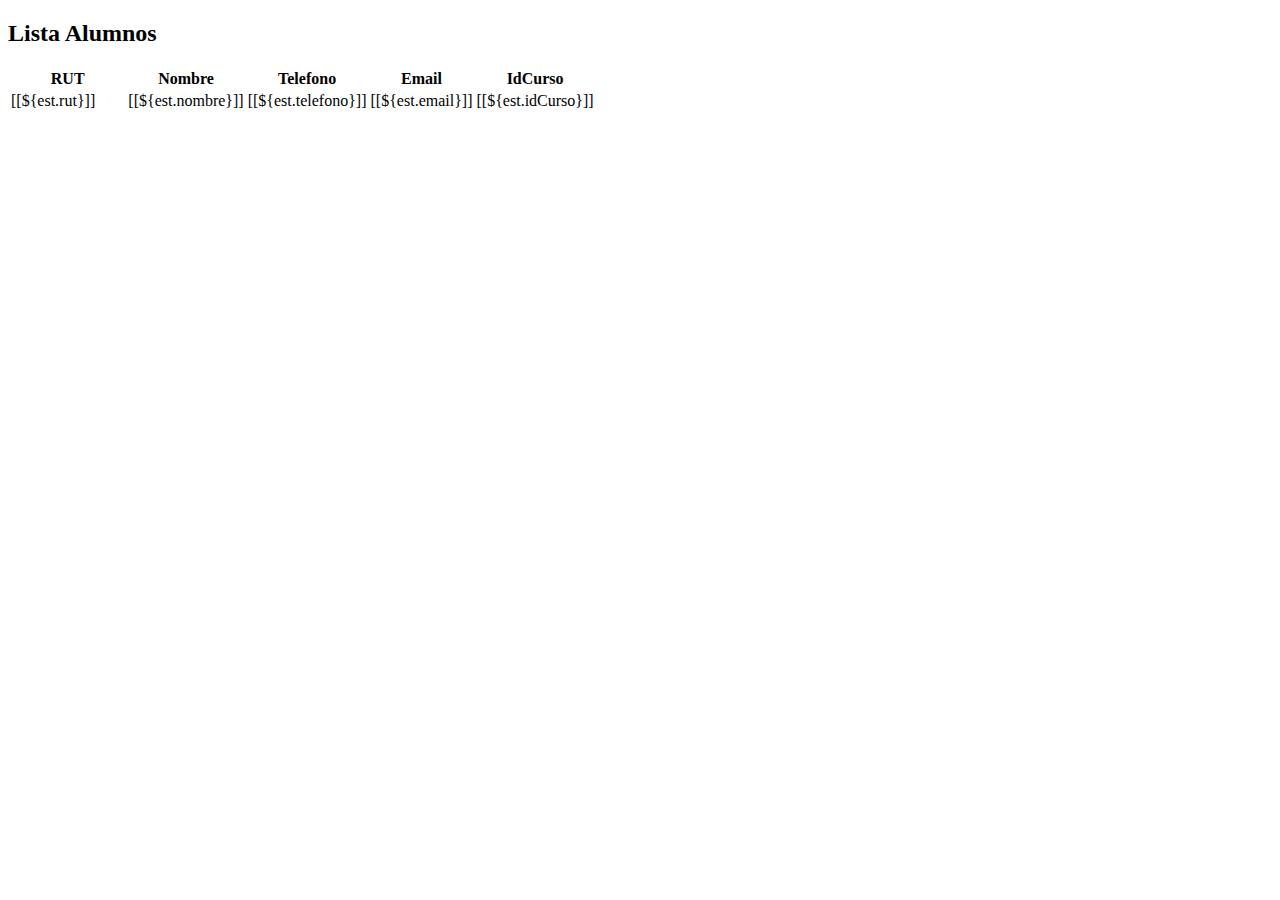
<file: target/classes/templates/_tab1.html>
<!DOCTYPE html>
<html>
<head>
    <meta charset="utf-8">
    <meta http-equiv="X-UA-Compatible" content="IE=edge">
    <meta name="viewport" content="width=device-width, initial-scale=1">
    <link data-th-href="@{/css/bootstrap.min.css}" rel="stylesheet">
    <link data-th-href="@{/css/main.css}" rel="stylesheet">
</head>
<body>

<div class="container">
<h2>Lista Alumnos</h2>

	<div class="row">
         <table id="allEstud" class="table table-striped">
            <thead>
            <tr>
                <th width="20%">RUT</th>
                <th>Nombre</th>
                <th>Telefono</th>
                <th>Email</th>
                 <th>IdCurso</th>
                
            </tr>
            </thead>
            <tbody>
            <tr class="result" data-th-each="est : ${estudiantes}" th:if="${est.idCurso > 0}">
                <td>[[${est.rut}]]</td>
                <td>[[${est.nombre}]]</td>
                <td>[[${est.telefono}]]</td>
                 <td>[[${est.email}]]</td>
                 <td>[[${est.idCurso}]]</td>
            </tr>
            </tbody>
        </table>
    </div>
    
</div>
</body></html>
</file>
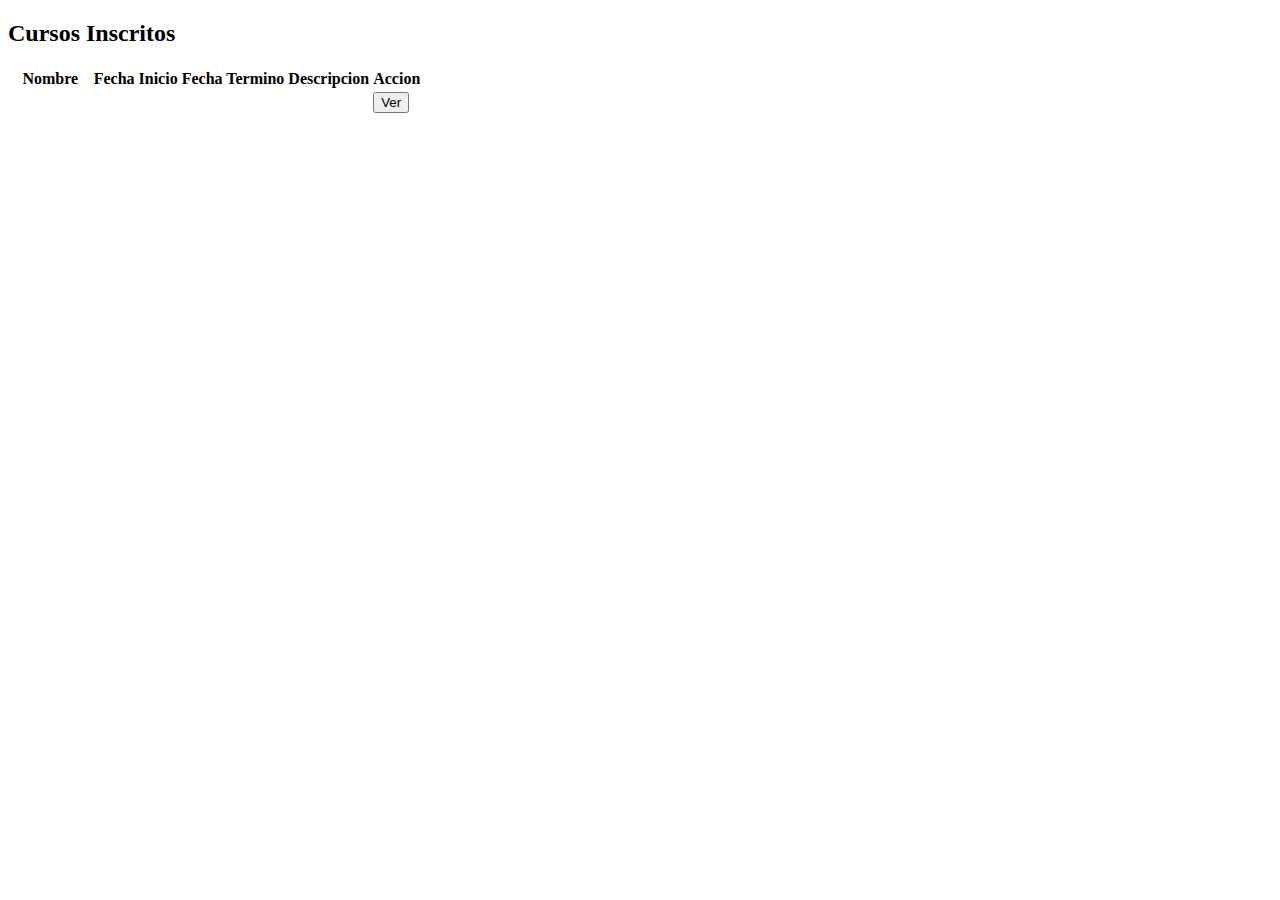
<file: target/classes/templates/_tab2.html>
<!DOCTYPE html>
<html>
<head>
    <meta charset="utf-8">
    <meta http-equiv="X-UA-Compatible" content="IE=edge">
    <meta name="viewport" content="width=device-width, initial-scale=1">
    <link data-th-href="@{/css/bootstrap.min.css}" rel="stylesheet">
    <link data-th-href="@{/css/main.css}" rel="stylesheet">
</head>
<body>

<div class="container">
<h2>Cursos Inscritos</h2>

	<div class="row">
         <table id="allEstud" class="table table-striped">
            <thead>
            <tr>
                <th width="20%">Nombre</th>
                <th>Fecha Inicio</th>
                <th>Fecha Termino</th>
                <th>Descripcion</th>
                <th>Accion</th>
                
            </tr>
            </thead>
            <tbody >
            <tr class="result" data-th-each="cur : ${cursos}" th:if="${cur.cupos > 0}" > 
                <td th:text="${cur.nombre}"></td>
                <td th:text="${cur.fecinicio}"></td>
                <td th:text="${cur.fectermino}"></td>
                <td th:text="${cur.descripcion}"></td>
                <td> <a name="ver" th:href="@{/obtiene/{id}(id=${cur.id})}"><input type="button" class="btn btn-info" value="Ver"></a> 
                 
            </tr>
            </tbody>
        </table>
    </div>
    
</div>
</body></html>
</file>
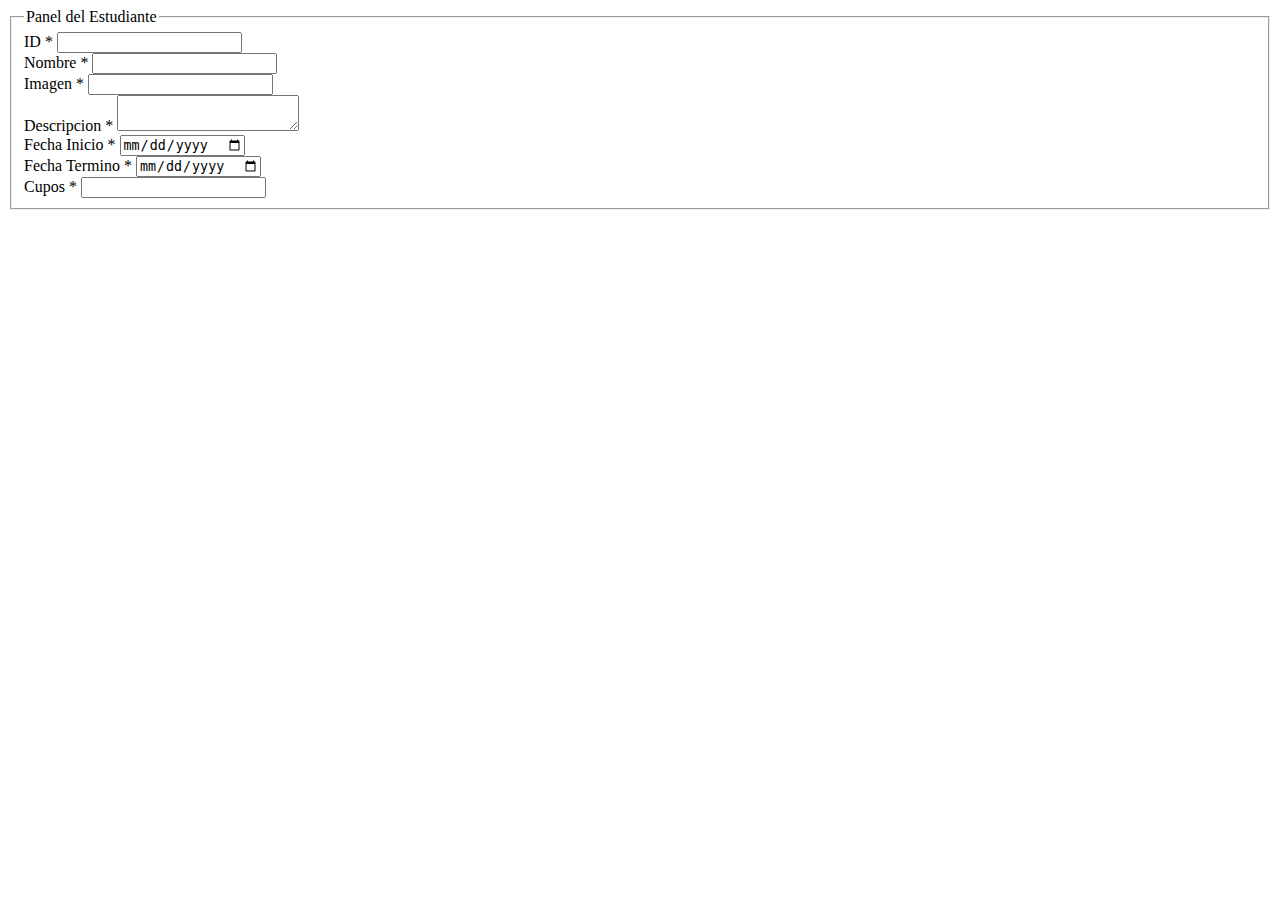
<file: target/classes/templates/_tab3.html>
<!DOCTYPE HTML>
<html lang="en" xmlns:th="http://www.thymeleaf.org">
<head>
<meta charset="utf-8">
<meta name="viewport" content="width=device-width, initial-scale=1, shrink-to-fit=no">
<meta name="description" content="">
<meta name="author" content="">
<title>Sistema Certificación</title>
<link th:rel="stylesheet" th:href="@{/webjars/bootstrap/4.0.0-2/css/bootstrap.min.css} "/>

</head>
<body>

<div class="container">

    <div class="col">
       	 <fieldset>
                    
                    <legend>Panel del Estudiante</legend>
                    
					
                   
                    <div class="row">
                    	<th:block th:if="${curso.id > 0}">
	                        <div class="col-5">
	                        <div class="form-group">
	                                <label for="id">ID *</label>
	                                 <input id="id" name="id" th:field="${curso.id}" type="text"
	                                       class="form-control required">
	                     		</div>
	                            <div class="form-group">
	                                <label for="nombre">Nombre *</label>
	                                 <input id="nombre" name="nombre" th:field="${curso.nombre}" type="text"
	                                       class="form-control required">
	                     		</div>
	                     		<div class="form-group">
	                                <label for="imge">Imagen *</label>
	                                <input id="imge" name="imge" th:field="${curso.imagen}" type="text"
	                                       class="form-control required">
	                     		</div>
	                     		<div class="form-group">
	                                <label for="desc">Descripcion *</label>
	                                <textarea id="desc" name="desc" th:field="${curso.descripcion}" type="text"
	                                       class="form-control required"></textarea>
	                     		</div>
	                     		<div class="form-group">
	                                <label for="fecIni">Fecha Inicio *</label>
	                                <input id="fecIni" name="fecIni" th:field="${curso.fecinicio}" type="date"
	                                       class="form-control required">
	                     		</div>
	                     		<div class="form-group">
	                                <label for="fecTerm">Fecha Termino *</label>
	                                <input id="fecTerm" name="fecTerm" th:field="${curso.fectermino}" type="date"
	                                       class="form-control required">
	                     		</div>
	                     		<div class="form-group">
	                                <label for="cupos">Cupos *</label>
	                                <input id="cupos" name="cupos" th:field="${curso.cupos}" type="number"
	                                       class="form-control required">
	                     		</div>
	                        </div>
                    	</th:block>
                    </div>
			 </fieldset> 
	</div>
</div>
</body>
</html>
</file>
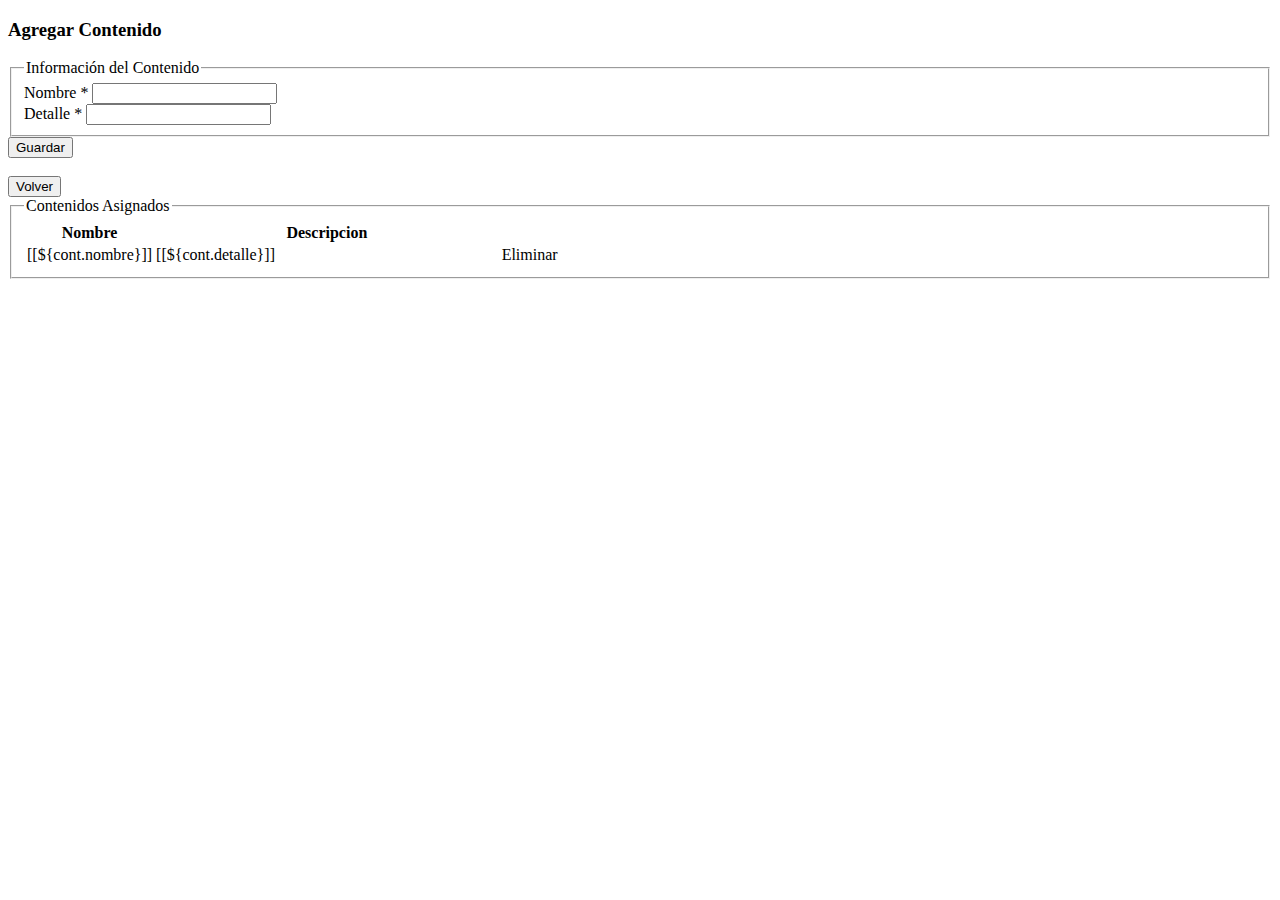
<file: target/classes/templates/contenido.html>
<!DOCTYPE HTML>
<html lang="en" xmlns:th="http://www.thymeleaf.org">
<head>
<meta charset="utf-8">
<meta name="viewport" content="width=device-width, initial-scale=1, shrink-to-fit=no">
<meta name="description" content="">
<meta name="author" content="">
<title>Sistema Certificación</title>
<link th:rel="stylesheet" th:href="@{/webjars/bootstrap/4.0.0-2/css/bootstrap.min.css} "/>

</head>
<body>
<div class="container">
        
          <div id="title" class="text-center">
		    <h3>Agregar Contenido</h3>
		  </div>
			<div class="row">
			   	<div class="col-5">
			        <form action="#" th:action="@{/admin/guardarContenido}" th:object="${contenido}" method="post">
						 <fieldset>
			                    <legend>Información del Contenido</legend>
								<input id="idcurso" th:field="*{idCurso}" type="hidden">
			                    <div class="row">
			                        <div class="col-5">
			                        <div class="form-group">
			                                <label for="nombre">Nombre *</label>
			                                <input id="nombre" name="nombre" th:field="*{nombre}" type="text"
			                                       class="form-control required">
			                     		</div>
			                            <div class="form-group">
			                                <label for="detalle">Detalle *</label>
			                                <input id="detalle" name="detalle" th:field="*{detalle}" type="text"
			                                       class="form-control required">
			                     		</div>
			                        </div>
			                    </div>
						 </fieldset>
						  <button class="btn btn-lg btn-success btn-block" type="submit">Guardar</button> 
						  
			        </form>
			         <span style="color:red" th:text="${mensaje}"></span>
			         <br>
			         <form id="hotDealForm" th:action="@{/admin}" method="get">
					    <button class="btn btn-lg btn-primary btn-block" type="submit">Volver</button>
					</form>
			   	</div>
			   	  	<div class="col-6">
			        	 <fieldset>
			                    <legend>Contenidos Asignados</legend>
								<table id="allEstud" class="table table-striped">
						            <thead>
						            <tr>
						                <th width="20%">Nombre</th>
						                <th>Descripcion</th>
						            </tr>
						            </thead>
						            <tbody>
						            <tr class="result" data-th-each="cont : ${contenidos}">
						                <td>[[${cont.nombre}]]</td>
						                 <td>[[${cont.detalle}]]</td>
						                <td><a th:href="@{/admin/elimina/{id}(id=${cont.id})}">Eliminar </a>
						            </tr>
						            </tbody>
						        </table>
						 </fieldset>
			        <span style="color:red" th:text="${mensaje}"></span>
			   	</div>
			</div>
</div>		   
</body>
</html>
</file>
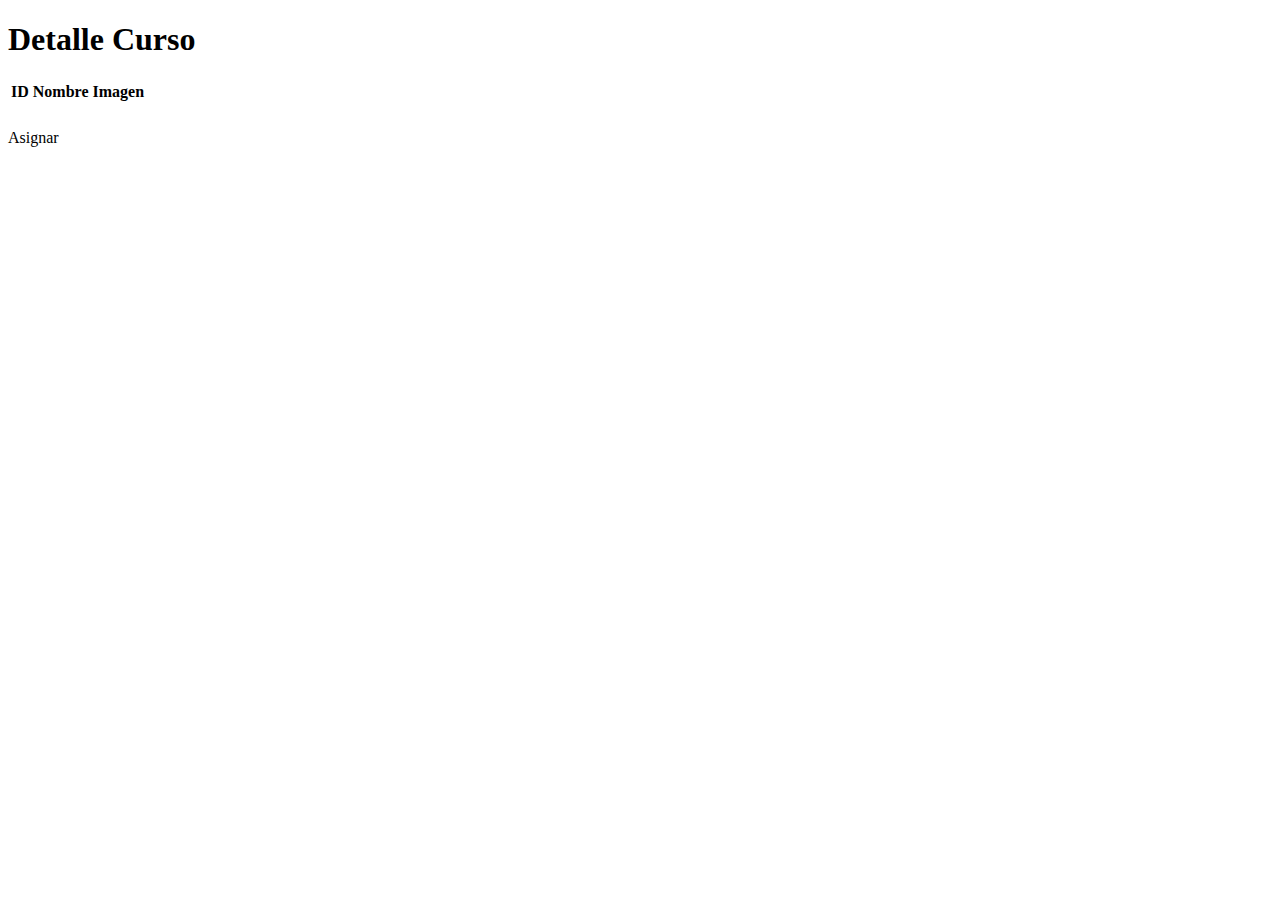
<file: target/classes/templates/curso.html>
<!DOCTYPE HTML>
<html lang="en" xmlns:th="http://www.thymeleaf.org">
<head>
<meta charset="utf-8">
<meta name="viewport" content="width=device-width, initial-scale=1, shrink-to-fit=no">
<meta name="description" content="">
<meta name="author" content="">
<title>Sistema Certificación</title>
<link th:rel="stylesheet" th:href="@{/webjars/bootstrap/4.0.0-2/css/bootstrap.min.css} "/>

</head>
<body>

<div class="container">

    <div class="row">
        <div id="title">
            <h1>Detalle Curso</h1>
        </div>
       
    </div>
    <div class="row">
       <table id="Curso Detail" class="table table-striped">
            <thead>
            <tr>
                <th>ID</th>
                <th>Nombre</th>
                <th>Imagen</th>
            </tr>
            </thead>
            <tbody>
            <tr class="result">
                <td><h4 th:text="${curso.id}" id="id"/></td>
                <td><h4 th:text="${curso.nombre}" id="name"/></td>   
                <td><img th:src="@{${curso.imagen}}"/></td>
            </tr>
            </tbody>
        </table>
    </div>
    <a th:href="@{/asignarCurso/{id}(id=${curso.id})}">Asignar</a>
    <span style="color:red" th:text="${mensaje}"></span>
</div>
</body>
</html>
</file>
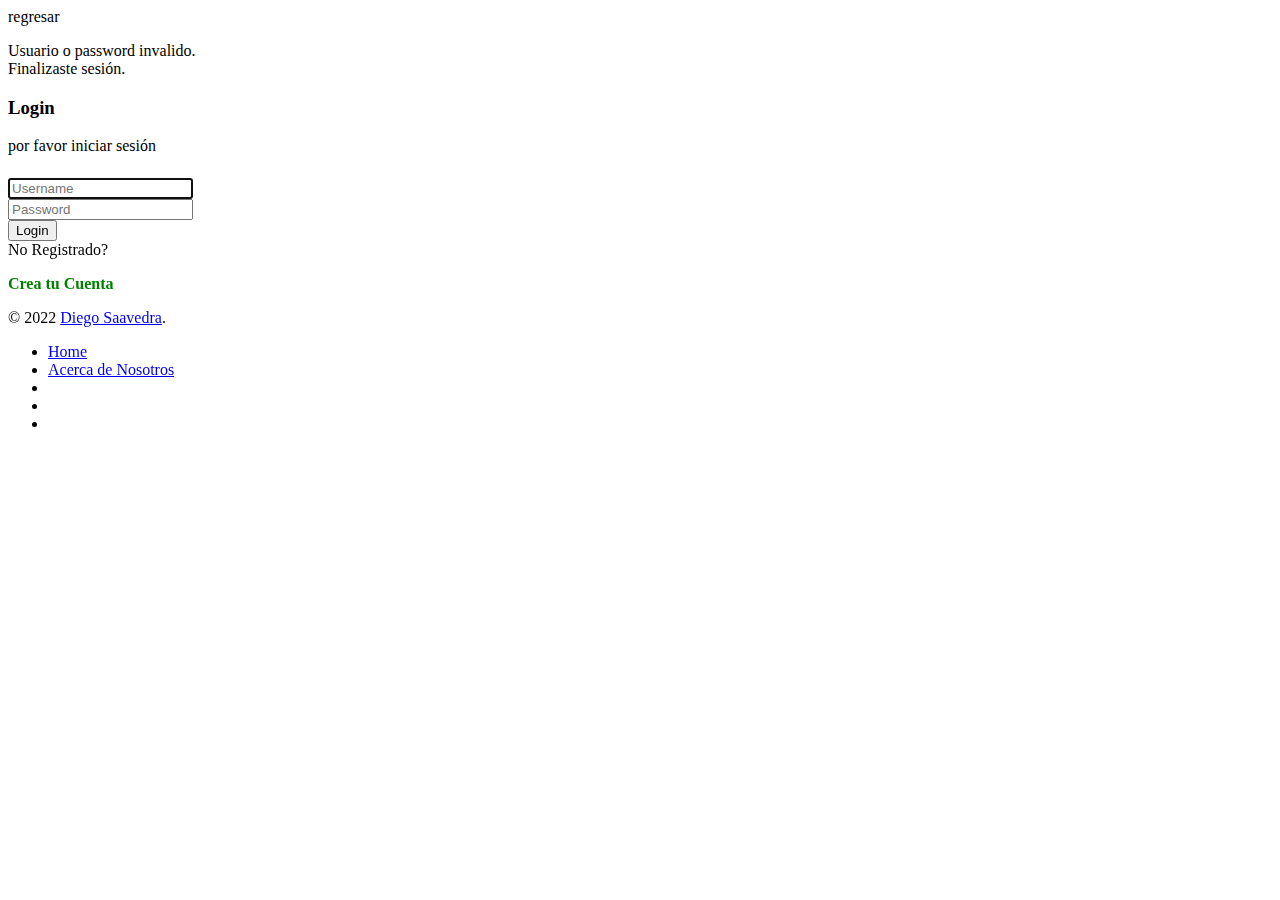
<file: target/classes/templates/login.html>
<html lang="en" xmlns:th="http://www.thymeleaf.org">
<head>
<meta charset="utf-8">
<meta name="viewport" content="width=device-width, initial-scale=1, shrink-to-fit=no">
<meta name="description" content="">
<meta name="author" content="">
<title>Sistema Certificación</title>
<link th:rel="stylesheet" th:href="@{/css/stylesheet.css}">
<link th:rel="stylesheet" th:href="@{/webjars/bootstrap/4.0.0-2/css/bootstrap.min.css} "/>
<link th:rel="stylesheet" th:href="@{/css/font-awesome/css/font-awesome.min.css}">
<link th:rel="stylesheet" th:href="@{/css/footer.css}">
</head>
<body>

	<div class="container">
		<a th:href="@{/}" ><p><i class="fa fa-arrow-circle-left" aria-hidden="true"></i> regresar</p></a>
		<div th:if="${param.error}" class="alert alert-danger">    
        	Usuario o password invalido.
        </div>
        <div th:if="${param.logout}" class="alert alert-success"> 
            Finalizaste sesión.
        </div>
        
        <div class="col-md-6 offset-md-3">
        
	     <div class="card my-5">
			
			
			<form class="card-body cardbody-color p-lg-5" method="POST" th:action="@{/login}">
				<div class="title text-center">
        			<h3>Login</h3>
	        		<p>por favor iniciar sesión</p>
	    		</div>
				<div class="text-center mb-5">
              		<h5><i class="fa fa-user-circle fa-5x" aria-hidden="true"></i></h5>
            	</div>
				
				<div class="mb-3">
					<input type="text" id="username" name="username" class="form-control" placeholder="Username" required autofocus>
				</div>
				<div class="mb-3">
					<input type="password" id="password" name="password" class="form-control" placeholder="Password" required>
				</div>
				<div class="text-center">
				<button class="btn btn-lg btn-primary btn-block" type="submit">Login</button>
				</div>
				
				<div class="form-text text-center mb-5 text-dark">No Registrado? 
        			<a th:href="@{/registrate/}" ><p style="font-weight: bold;color:green">Crea tu Cuenta</p></a>
            	</div>
			</form>
        	
        	
			
	     </div>
        </div>
        
        </div>
        
<!--/#bottom-->
<footer id="footer" class="midnight-blue">
    <div class="container">
        <div class="row">
            <div class="col-sm-6">
                &copy; 2022 <a target="_blank" href="#" title=""> Diego Saavedra</a>.
            </div>
            <div class="col-sm-6">
                <ul class="pull-right">
                    <li><a href="/">Home</a></li>
                    <li><a href="#">Acerca de Nosotros</a></li>
                    <li><a href="#"><i class="fa fa-facebook-official" aria-hidden="true"></i></a></li>
                    <li><a href="#"><i class="fa fa-instagram" aria-hidden="true"></i></a></li>
                    <li><a href="#"><i class="fa fa-twitter" aria-hidden="true"></i></a></li>
                </ul>
            </div>
        </div>
    </div>
</footer>
<!--/#footer-->
</body>
</html>
</file>
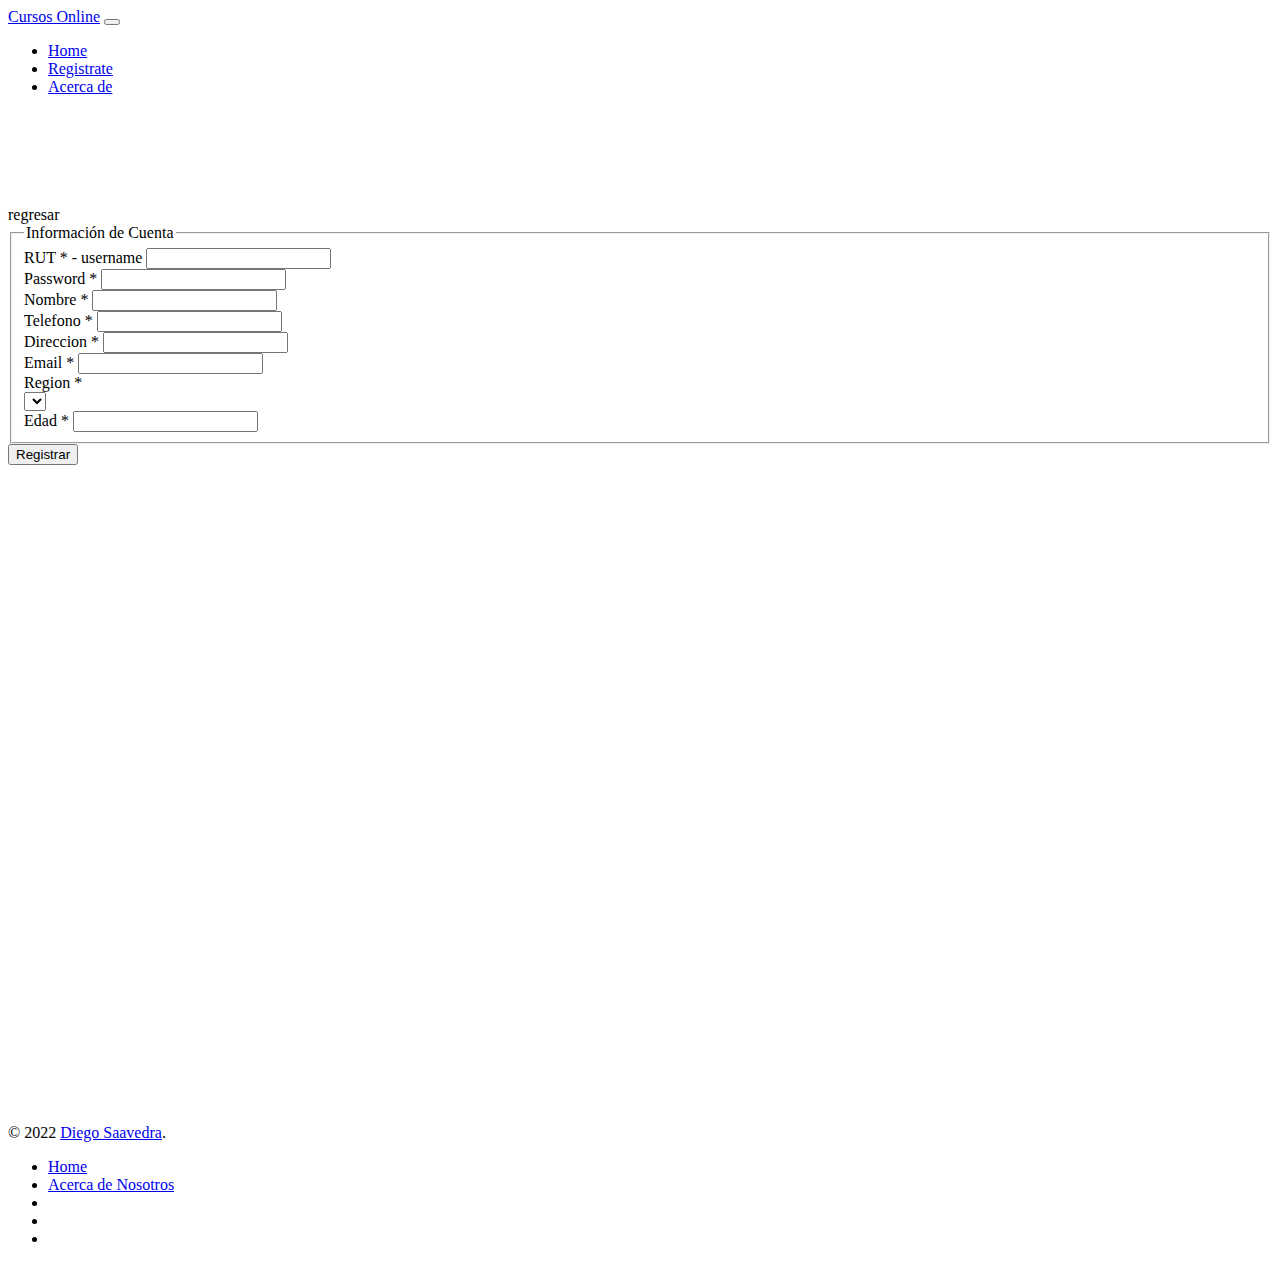
<file: target/classes/templates/nuevo.html>
<!DOCTYPE HTML>
<html lang="en" xmlns:th="http://www.thymeleaf.org">
<head>
<meta charset="utf-8">
<meta name="viewport" content="width=device-width, initial-scale=1, shrink-to-fit=no">
<meta name="description" content="">
<meta name="author" content="">
<title>Sistema Certificación</title>
<link th:rel="stylesheet" th:href="@{/webjars/bootstrap/4.0.0-2/css/bootstrap.min.css} "/>
<link th:rel="stylesheet" th:href="@{/css/font-awesome/css/font-awesome.min.css}">
<link th:rel="stylesheet" th:href="@{/css/footer.css}">
<style>
	@media (min-width: 1025px) {
.h-custom {
height: 100vh !important;
}
}
.card-registration .select-input.form-control[readonly]:not([disabled]) {
font-size: 1rem;
line-height: 2.15;
padding-left: .75em;
padding-right: .75em;
}
.card-registration .select-arrow {
top: 13px;
}

@media (min-width: 992px) {
.card-registration-2 .bg-indigo {
border-top-right-radius: 15px;
border-bottom-right-radius: 15px;
}
}
@media (max-width: 991px) {
.card-registration-2 .bg-indigo {
border-bottom-left-radius: 15px;
border-bottom-right-radius: 15px;
}
}

.page-title{
    padding: 25px 0;
}

.page-title h1{
    color: #fff;
    margin: 0;
    text-align: center;
    font-size: 38px;
}
</style>
</head>

<body style="background-image: url('https://mdbcdn.b-cdn.net/img/Photos/new-templates/search-box/img4.webp');">

<nav class="navbar navbar-expand-lg navbar-dark bg-dark static-top">
    <div class="container">
        <a class="navbar-brand" href="/"><i class="fa fa-university" aria-hidden="true"></i> Cursos Online</a>
        <button class="navbar-toggler" type="button" data-toggle="collapse" data-target="#navbarResponsive"
                aria-controls="navbarResponsive"
                aria-expanded="false" aria-label="Toggle navigation">
            <span class="navbar-toggler-icon"></span>
        </button>
        <div class="collapse navbar-collapse" id="navbarResponsive">
            <ul class="navbar-nav ml-auto">
                <li class="nav-item active">
                    <a class="nav-link" href="/">Home</a>
                </li>
                <li class="nav-item">
                    <a class="nav-link" href="/#"><i class="fa fa-user-plus" aria-hidden="true"></i> Registrate</a>
                </li>
                <li class="nav-item">
                    <a class="nav-link" href="/acerca">Acerca de</a>
                </li>
            </ul>
        </div>
    </div>
</nav>



<div class="container">
        
        
        
        <div class="page-title text-center">
			<h1>Registrate</h1>
		</div>
     
      
   <div class="row">
   	<a th:href="@{/}" class="btn btn-outline-primary" ><i class="fa fa-arrow-circle-left" aria-hidden="true"></i> regresar</a>
  </div>
</div>


<section class="h-100 h-custom gradient-custom-2">
  <div class="container py-5 ">
    <div class="row d-flex justify-content-center align-items-center h-100">
      <div class="col-12">
        <div class="card card-registration card-registration-2" style="border-radius: 15px;">
          <div class="card-body p-0">
          
          	<div class="col">
   		
        <form action="#" th:action="@{/guardar}" th:object="${estudiante}" method="post">
			 <fieldset>
                    <legend>Información de Cuenta</legend>
			
                    <div class="row">
                        <div class="col-5">
                            <div class="form-group">
                                <label for="userName">RUT *</label>
                                <span>- username</span>
                                <input id="userName" name="username" th:field="*{rut}" type="text"
                                       class="form-control required">
                     		</div>
                     		<div class="form-group">
                                <label for="password">Password *</label>
                                <input id="password" name="password" th:field="*{password}" type="password"
                                       class="form-control required">
                     		</div>
                     		<div class="form-group">
                                <label for="nombre">Nombre *</label>
                                <input id="nombre" name="nombre" th:field="*{nombre}" type="text"
                                       class="form-control required">
                     		</div>
                     		<div class="form-group">
                                <label for="cel">Telefono *</label>
                                <input id="cel" name="cel" th:field="*{telefono}" type="text"
                                       class="form-control required">
                     		</div>
                        </div>
                        <div class="col-5">
                            <div class="form-group">
                                <label for="Direccion">Direccion *</label>
                                <input id="Direccion" name="Direccion" th:field="*{direccion}" type="text"
                                       class="form-control required">
                     		</div>
                     		<div class="form-group">
                                <label for="Email">Email *</label>
                                <input id="Email" name="Email" th:field="*{email}" type="email"
                                       class="form-control required">
                     		</div>
                     		<div class="form-group">
                     		<label for="Region">Region *</label>
                     		</div>
                     		<div class="form-group">
                                        <select  id="Region" name="Region" th:field="*{idRegion}">
										    <option th:each="i : ${regiones}" th:value="${i.id}" th:text="${i.detalle}">
										    </option>
									    </select>
                     		</div>
                     		<div class="form-group">
                                <label for="edad">Edad *</label>
                                <input id="edad" name="edad" th:field="*{edad}" type="number"
                                       class="form-control required">
                     		</div>
                        </div>
                    </div>
			 </fieldset>  
			 <div class="form-check d-flex justify-content-start mb-4 pb-3">
			 <button class="btn btn-large btn-success" type="submit">Registrar</button>
			 </div>
			 
		</form>
		<span style="color:red" th:text="${mensaje}"></span>
   	</div>
            
                  
                 
                         
           
          </div>
        </div>
      </div>
    </div>
  </div>
</section>









                    <!--<div class="col-md-6 mb-4 pb-2">

                      <div class="form-outline">
                        <input type="text" id="form3Examplev2" class="form-control form-control-lg" />
                        <label class="form-label" for="form3Examplev2">First name</label>
                      </div>

                    </div>-->







<!--/#bottom-->
<footer id="footer" class="midnight-blue">
    <div class="container">
        <div class="row">
            <div class="col-sm-6">
                &copy; 2022 <a target="_blank" href="#" title=""> Diego Saavedra</a>.
            </div>
            <div class="col-sm-6">
                <ul class="pull-right">
                    <li><a href="/">Home</a></li>
                    <li><a href="/acerca">Acerca de Nosotros</a></li>
                    <li><a href="#"><i class="fa fa-facebook-official" aria-hidden="true"></i></a></li>
                    <li><a href="#"><i class="fa fa-instagram" aria-hidden="true"></i></a></li>
                    <li><a href="#"><i class="fa fa-twitter" aria-hidden="true"></i></a></li>
                </ul>
            </div>
        </div>
    </div>
</footer>


</body>
</html>
</file>
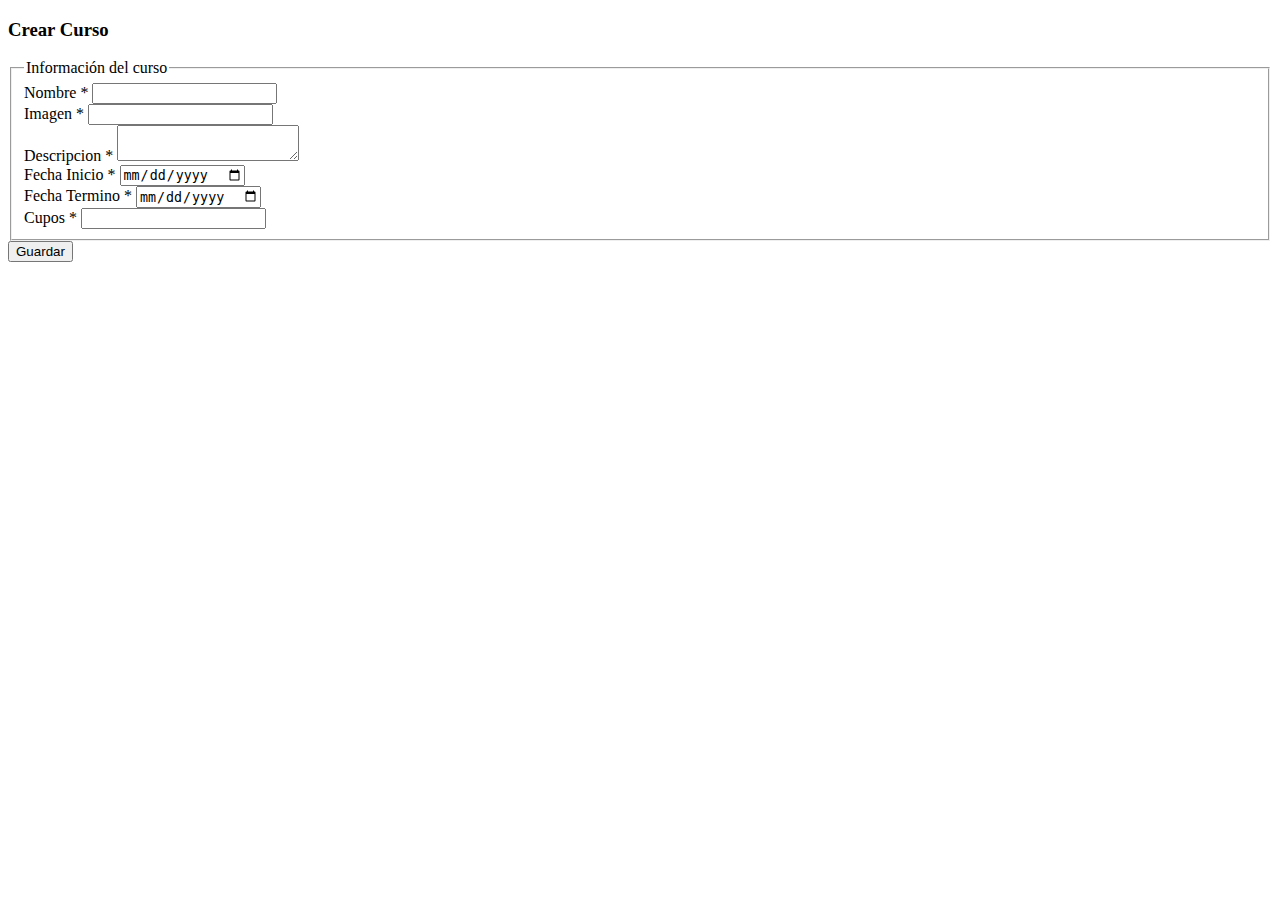
<file: target/classes/templates/nuevoCurso.html>
<!DOCTYPE HTML>
<html lang="en" xmlns:th="http://www.thymeleaf.org">
<head>
<meta charset="utf-8">
<meta name="viewport" content="width=device-width, initial-scale=1, shrink-to-fit=no">
<meta name="description" content="">
<meta name="author" content="">
<title>Sistema Certificación</title>
<link th:rel="stylesheet" th:href="@{/webjars/bootstrap/4.0.0-2/css/bootstrap.min.css} "/>

</head>
<body>
<div class="container">
        
          <div id="title" class="text-center">
		    <h3>Crear Curso</h3>
		  </div>
      
   <div class="row">
   	<div class="col">
        <form action="#" th:action="@{/admin/guardarCurso}" th:object="${curso}" method="post">
			 <fieldset>
                    <legend>Información del curso</legend>
                    
					<input id="idcurso" th:field="*{id}" type="hidden">
                   
                    <div class="row">
                        <div class="col-5">
                            <div class="form-group">
                                <label for="nombre">Nombre *</label>
                                <input id="nombre" name="nombre" th:field="*{nombre}" type="text"
                                       class="form-control required">
                     		</div>
                     		<div class="form-group">
                                <label for="imge">Imagen *</label>
                                <input id="imge" name="imge" th:field="*{imagen}" type="text"
                                       class="form-control required">
                     		</div>
                     		<div class="form-group">
                                <label for="desc">Descripcion *</label>
                                <textarea id="desc" name="desc" th:field="*{descripcion}" type="text"
                                       class="form-control required"></textarea>
                     		</div>
                        </div>
                        <div class="col-6">
                            
                     		<div class="form-group">
                                <label for="fecIni">Fecha Inicio *</label>
                                <input id="fecIni" name="fecIni" th:field="*{fecinicio}" type="date"
                                       class="form-control required">
                     		</div>
                     		<div class="form-group">
                                <label for="fecTerm">Fecha Termino *</label>
                                <input id="fecTerm" name="fecTerm" th:field="*{fectermino}" type="date"
                                       class="form-control required">
                     		</div>
                     		<div class="form-group">
                                <label for="cupos">Cupos *</label>
                                <input id="cupos" name="cupos" th:field="*{cupos}" type="number"
                                       class="form-control required">
                     		</div>
                        </div>
                    </div>
			 </fieldset>  
			 <button class="btn btn-lg btn-primary btn-block" type="submit">Guardar</button> 
		</form>
		<span style="color:red" th:text="${mensaje}"></span>
   	</div>
  </div>
</div>


</body>
</html>
</file>
